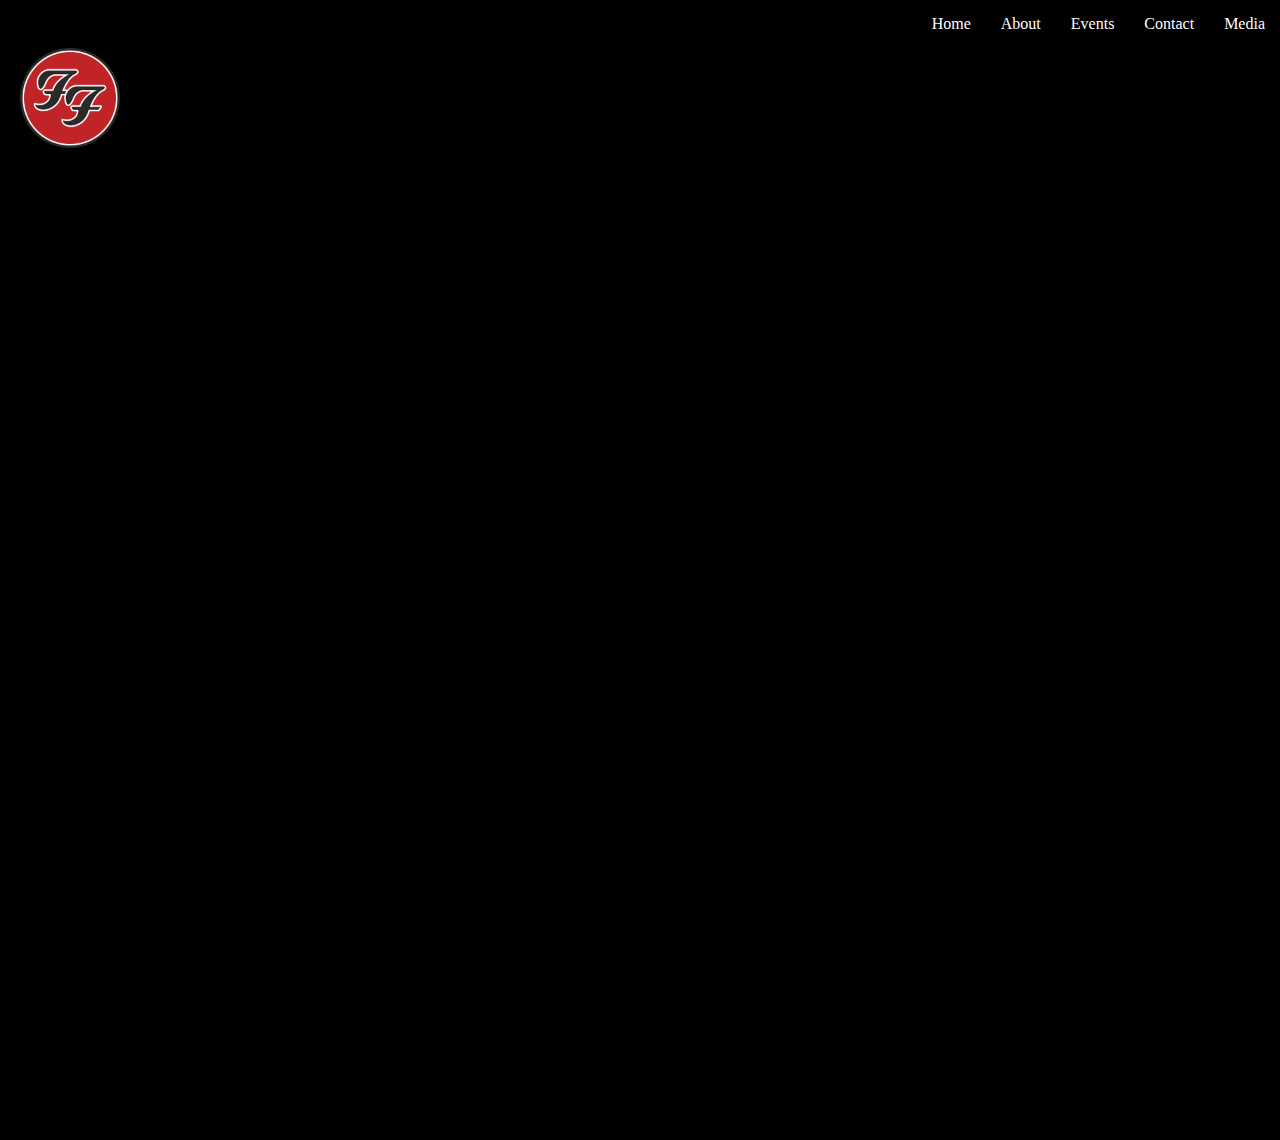
<file: contact.html>
<!DOCTYPE html>
<html lang="en">
<head>
    <meta charset="UTF-8">
    <meta name="viewport" content="width=device-width, initial-scale=1.0">
    <title>CONTACT US | NORTHERN IRELAND'S FOO FIGHTERS TRIBUTE BAND  </title>
    <link rel="stylesheet" type="text/css" href="style.css" />
</head>
<body>
    <nav class="navbar">
        <ul>
          <li><a href="media.html">Media</a></li>
          <li><a href="contact.html">Contact</a></li>
          <li><a href="events.html">Events</a></li>
          <li><a href="about.html">About</a></li>
          <li><a href="index.html">Home</a></li>
        </ul>
     </nav>
     
     
     <main>
      <a href="index.html"><img src="Images/Foo_Fighters-logo.png" alt="Foo Fighters logo"style="width: 100px;height: 100px;"></a>
      <div style="display: flex;justify-content: center;">
        <iframe src="https://docs.google.com/forms/d/e/1FAIpQLSfQtHIuDC9_DF9CPasVEb6lpSIYGJqstmaMcjwwKJu0-I7T0w/viewform?embedded=true" width="100%" height="988" frameborder="0" marginheight="0" marginwidth="0">Loading…</iframe>
      
    </main>
</body>
</html>
</file>
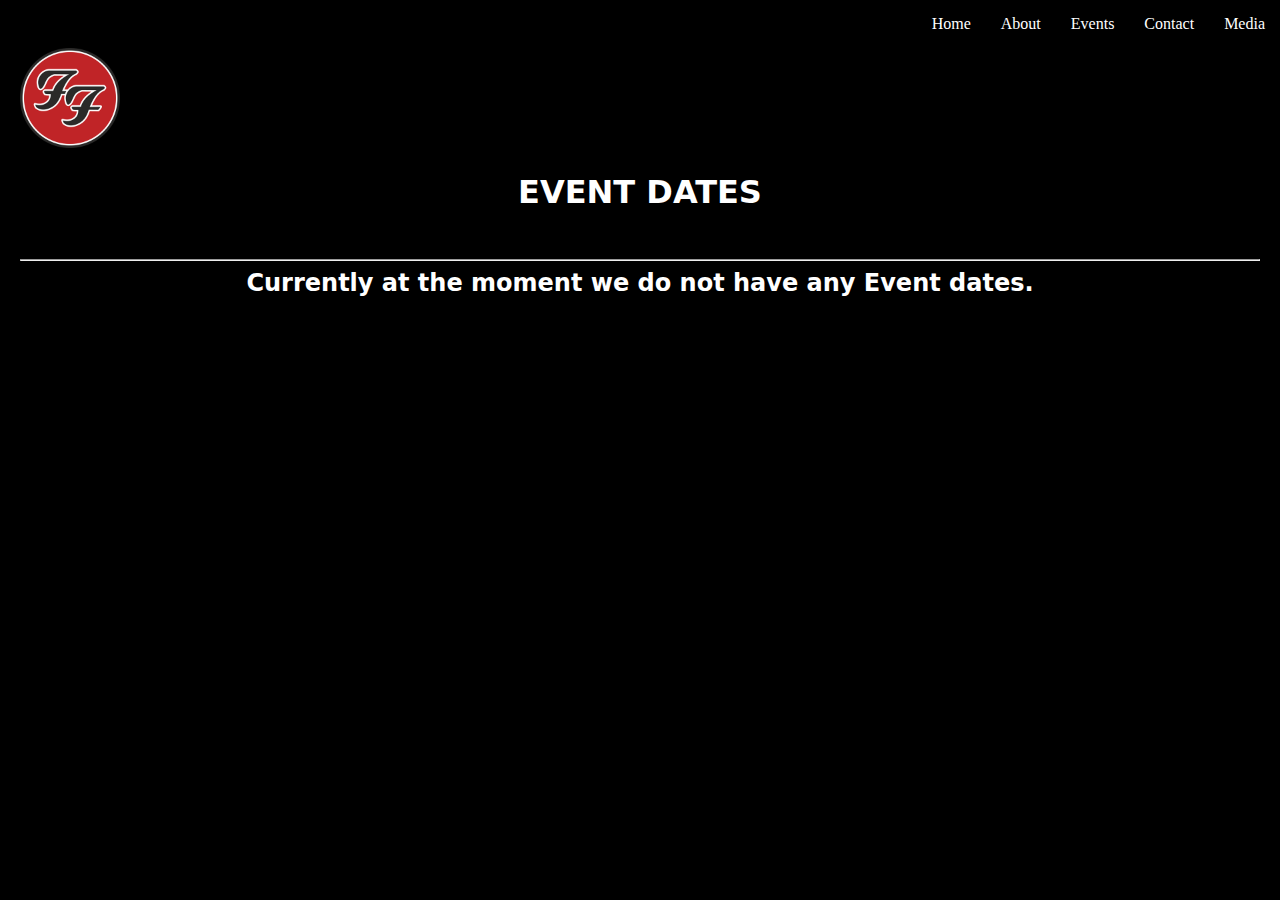
<file: events.html>
<!DOCTYPE html>
<html lang="en">
<head>
    <meta charset="UTF-8">
    <meta name="viewport" content="width=device-width, initial-scale=1.0">
    <title>ABOUT US | NORTHERN IRELAND'S FOO FIGHTERS TRIBUTE BAND</title>
    <link rel="stylesheet" type="text/css" href="style.css" />

</head>
<body>
    <nav class="navbar">
        <ul>
          <li><a href="media.html">Media</a></li>
          <li><a href="contact.html">Contact</a></li>
          <li><a href="events.html">Events</a></li>
          <li><a href="about.html">About</a></li>
          <li><a href="index.html">Home</a></li>
        </ul>
     </nav>
  
     <main>
      <a href="index.html"><img src="Images/Foo_Fighters-logo.png" alt="Foo Fighters logo"style="width: 100px;height: 100px;"></a>
      <div style="display: flex;justify-content: center;">
      <h1><strong>EVENT DATES</strong></h1>
      </div>
      <br>
      <hr>
      <div style="display: flex;justify-content: center;">
      <p29><strong>Currently at the moment we do not have any Event dates.</strong></p29>
      </div>
      

      
     </main>
</body>
</html>
</file>
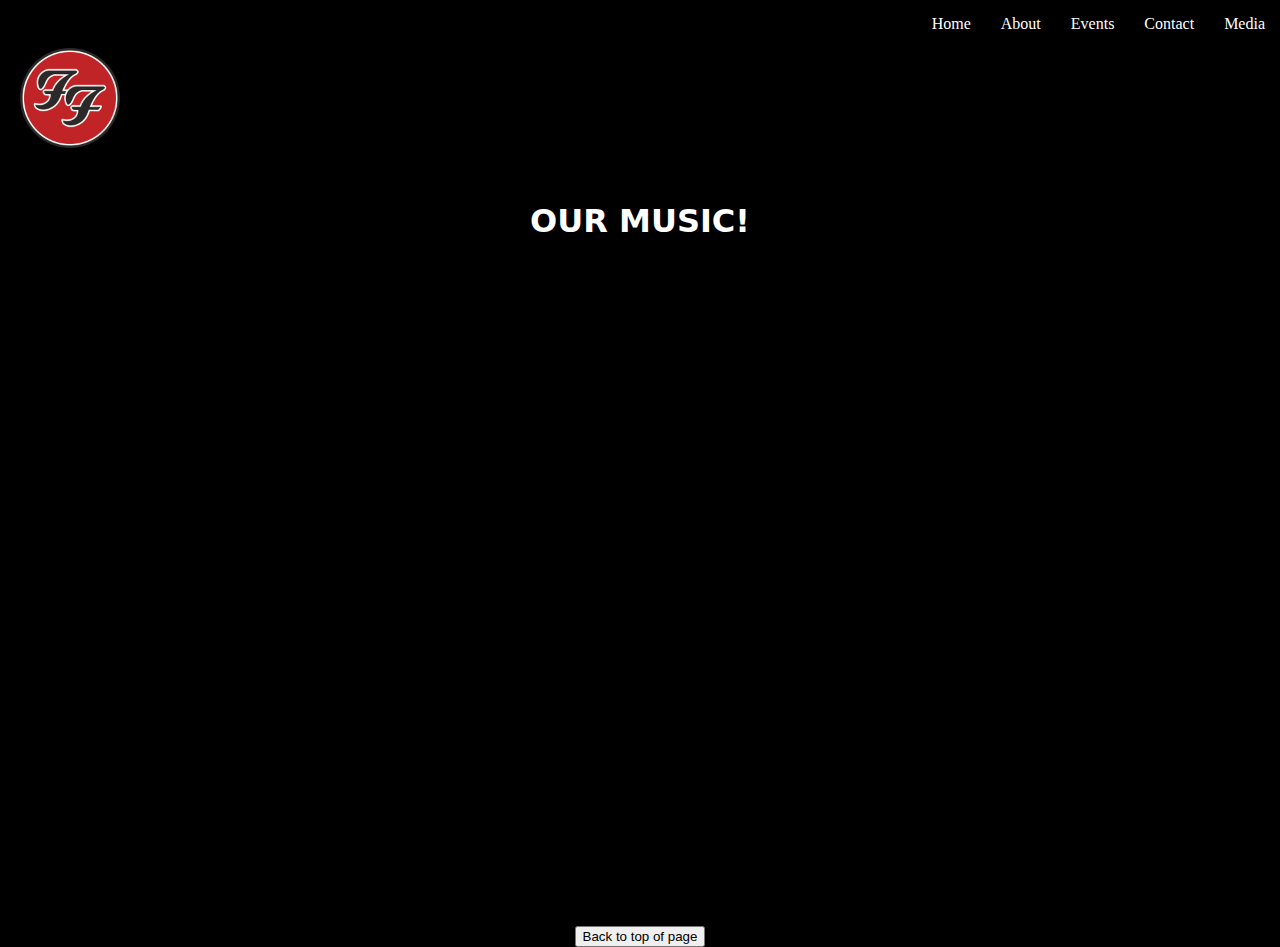
<file: media.html>
<!DOCTYPE html>
<html lang="en">
<head>
    <meta charset="UTF-8">
    <meta name="viewport" content="width=device-width, initial-scale=1.0">
    <title>MEDIA | NORTHERN IRELAND'S FOO FIGHTER TRIBUTE BAND</title>
    <link rel="stylesheet" type="text/css" href="style.css" />
</head>
<body>
    <nav class="navbar">
        <ul>
          <li><a href="media.html">Media</a></li>
          <li><a href="contact.html">Contact</a></li>
          <li><a href="events.html">Events</a></li>
          <li><a href="about.html">About</a></li>
          <li><a href="index.html">Home</a></li>
        </ul>
     </nav>
  
     <main>
      <a href="index.html"><img src="Images/Foo_Fighters-logo.png" alt="Foo Fighters logo"style="width: 100px;height: 100px;"></a>
      <br>
      <br>
      <h3><strong>OUR MUSIC!</strong></h3>
      
      <div style="display: flex; justify-content: center;">
        <iframe width="400" height="200" src="https://www.youtube.com/embed/e-n48kVyVUc?si=UlGmm0AB4STTFD7F" title="YouTube video player" frameborder="0" allow="accelerometer; autoplay; clipboard-write; encrypted-media; gyroscope; picture-in-picture; web-share" referrerpolicy="strict-origin-when-cross-origin" allowfullscreen></iframe>
      </div>
      <br>
      <div style="display: flex; justify-content: center;">
        <iframe width="400" height="200" src="https://www.youtube.com/embed/T9fH12svWxo?si=8XtDjLbFfNE3OANM" title="YouTube video player" frameborder="0" allow="accelerometer; autoplay; clipboard-write; encrypted-media; gyroscope; picture-in-picture; web-share" referrerpolicy="strict-origin-when-cross-origin" allowfullscreen></iframe>
    </div>
    <br>
    <div style="display: flex; justify-content: center;">
        <iframe width="400" height="200" src="https://www.youtube.com/embed/a8zKjPUxwZk?si=j2HO9AVKVkgRqsbG" title="YouTube video player" frameborder="0" allow="accelerometer; autoplay; clipboard-write; encrypted-media; gyroscope; picture-in-picture; web-share" referrerpolicy="strict-origin-when-cross-origin" allowfullscreen></iframe>
    </div>
    <br>
          <div class="top_page">
            <form>
                <input type="BUTTON" value="Back to top of page"
                onclick="window.location.href='#top'">
              </form>
          </div>
</main>

</html>
</file>
<file: style.css>
body {
    background-color: black;
    color: white;
    margin: 0px;
}
main {
    margin-left: 20px;
    margin-right: 20px;
}
h2 {
font-family: system-ui, -apple-system, BlinkMacSystemFont, 'Segoe UI', Roboto, Oxygen, Ubuntu, Cantarell, 'Open Sans', 'Helvetica Neue', sans-serif;
text-align:left;
}
.navbar ul {
    list-style-type: none;
    background-color: black;
    padding: 0px;
    margin: 0px;
    overflow: hidden;
}
.navbar a {
    color: white;
    text-decoration: none;
    padding: 15px;
    display: block;
    text-align: center
}
.navbar a:hover {
    background-color: grey;

}
.navbar li {
    float: right;

}
h3 {
    font-size: xx-large;
    font-family: system-ui, -apple-system, BlinkMacSystemFont, 'Segoe UI', Roboto, Oxygen, Ubuntu, Cantarell, 'Open Sans', 'Helvetica Neue', sans-serif;
    text-align: center;
}
h1 {
    font-family: system-ui, -apple-system, BlinkMacSystemFont, 'Segoe UI', Roboto, Oxygen, Ubuntu, Cantarell, 'Open Sans', 'Helvetica Neue', sans-serif;
}
p29 {
    font-family: system-ui, -apple-system, BlinkMacSystemFont, 'Segoe UI', Roboto, Oxygen, Ubuntu, Cantarell, 'Open Sans', 'Helvetica Neue', sans-serif;
    font-size: x-large;
}
p3 {
    font-family: system-ui, -apple-system, BlinkMacSystemFont, 'Segoe UI', Roboto, Oxygen, Ubuntu, Cantarell, 'Open Sans', 'Helvetica Neue', sans-serif;
    font-size: x-large;
}
.top_page {
    text-align: center;
  
}

.icons {
text-align: center;
    margin: 10px;

}
</file>
